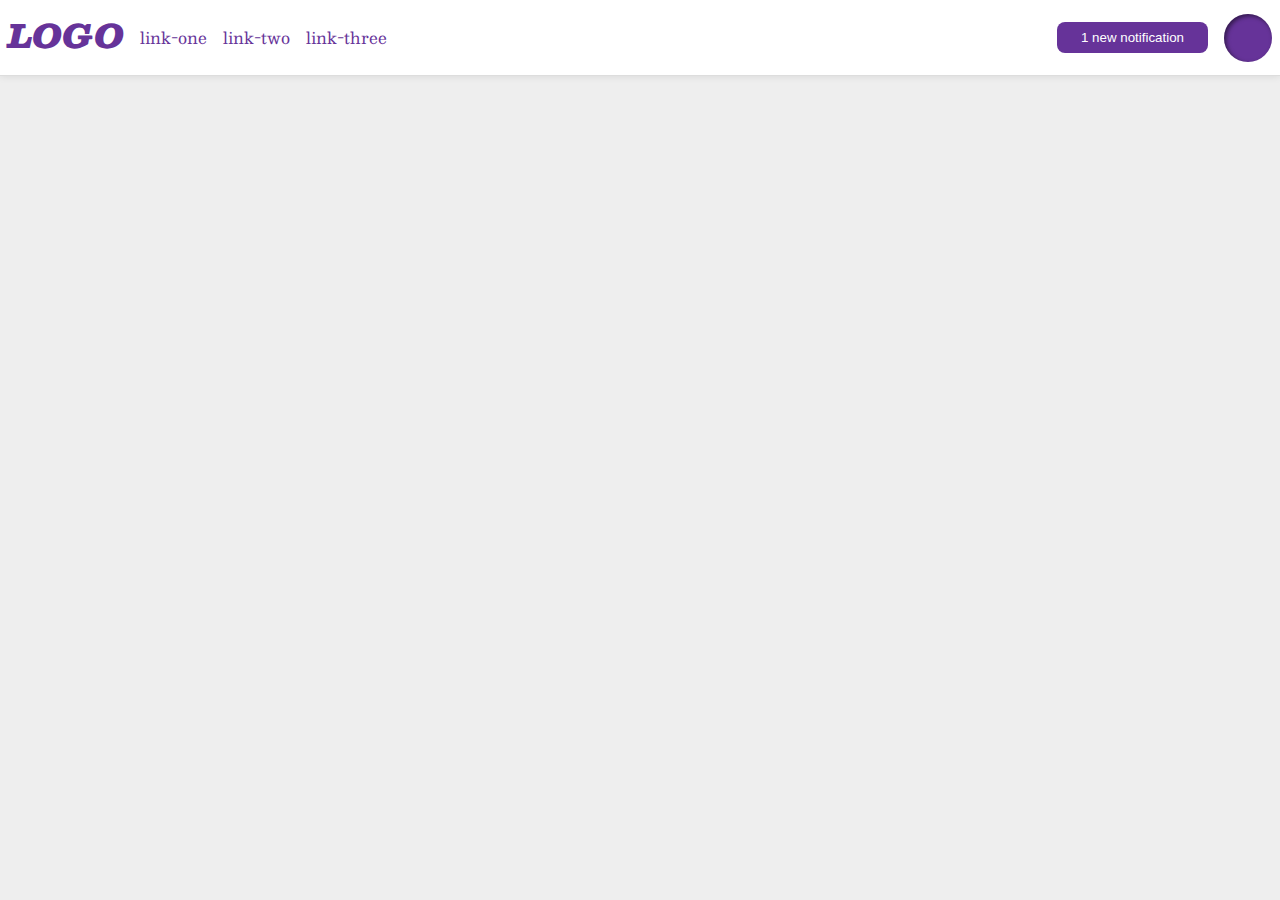
<file: flex/03-flex-header-2/index.html>
<!DOCTYPE html>
<html lang="en">
  <head>
    <meta charset="UTF-8">
    <meta http-equiv="X-UA-Compatible" content="IE=edge">
    <meta name="viewport" content="width=device-width, initial-scale=1.0">
    <title>Flex Header 2</title>
    <link rel="stylesheet" href="style.css">
  </head>
  <body>
    <div class="header">
      <div class="left-side">
        <div class="logo">
          LOGO
        </div>
        <ul class="links">
          <li><a href="google.com">link-one</a></li>
          <li><a href="google.com">link-two</a></li>
          <li><a href="google.com">link-three</a></li>
        </ul>
      </div>
      <div class="right-side">
        <button class="notifications">
          1 new notification
        </button>
        <div class="profile-image"></div>
      </div>
    </div>
  </body>
</html>
</file>
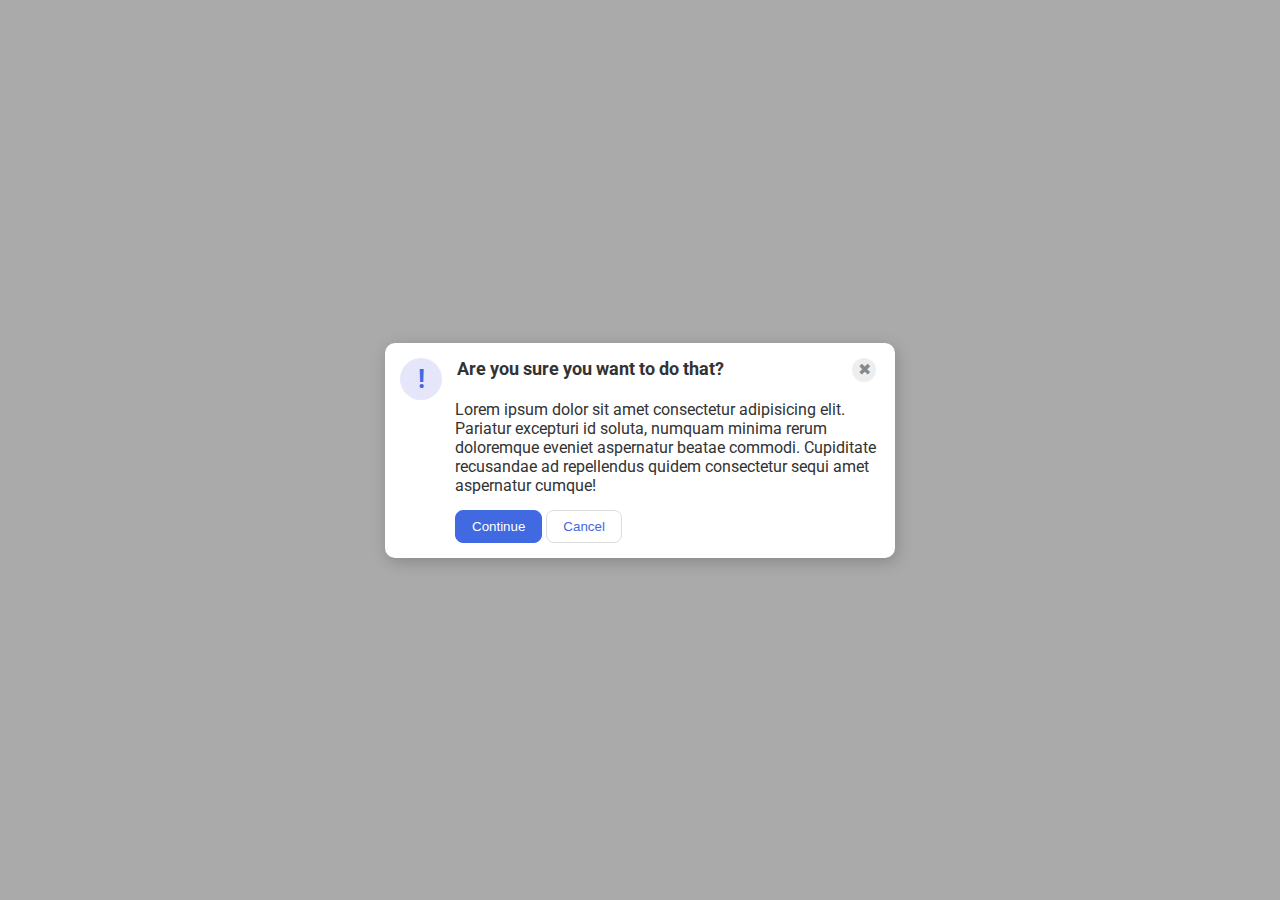
<file: flex/05-flex-modal/index.html>
<!DOCTYPE html>
<html lang="en">
  <head>
    <meta charset="UTF-8">
    <meta http-equiv="X-UA-Compatible" content="IE=edge">
    <meta name="viewport" content="width=device-width, initial-scale=1.0">
    <link rel="stylesheet" href="style.css">
    <title>Modal</title>
  </head>
  <body>
    <div class="modal">
      <div class="top">
        <div class="icon">!</div>
        <div class="header">Are you sure you want to do that?</div>
        <div class="close-button">✖</div>
      </div>
      <div class="text">Lorem ipsum dolor sit amet consectetur adipisicing elit. Pariatur excepturi id soluta, numquam minima rerum doloremque eveniet aspernatur beatae commodi. Cupiditate recusandae ad repellendus quidem consectetur sequi amet aspernatur cumque!</div>
      <div class="interact-buttons">
        <button class="continue">Continue</button>
        <button class="cancel">Cancel</button>
      </div>
    
    </div>
  </body>
</html>
</file>
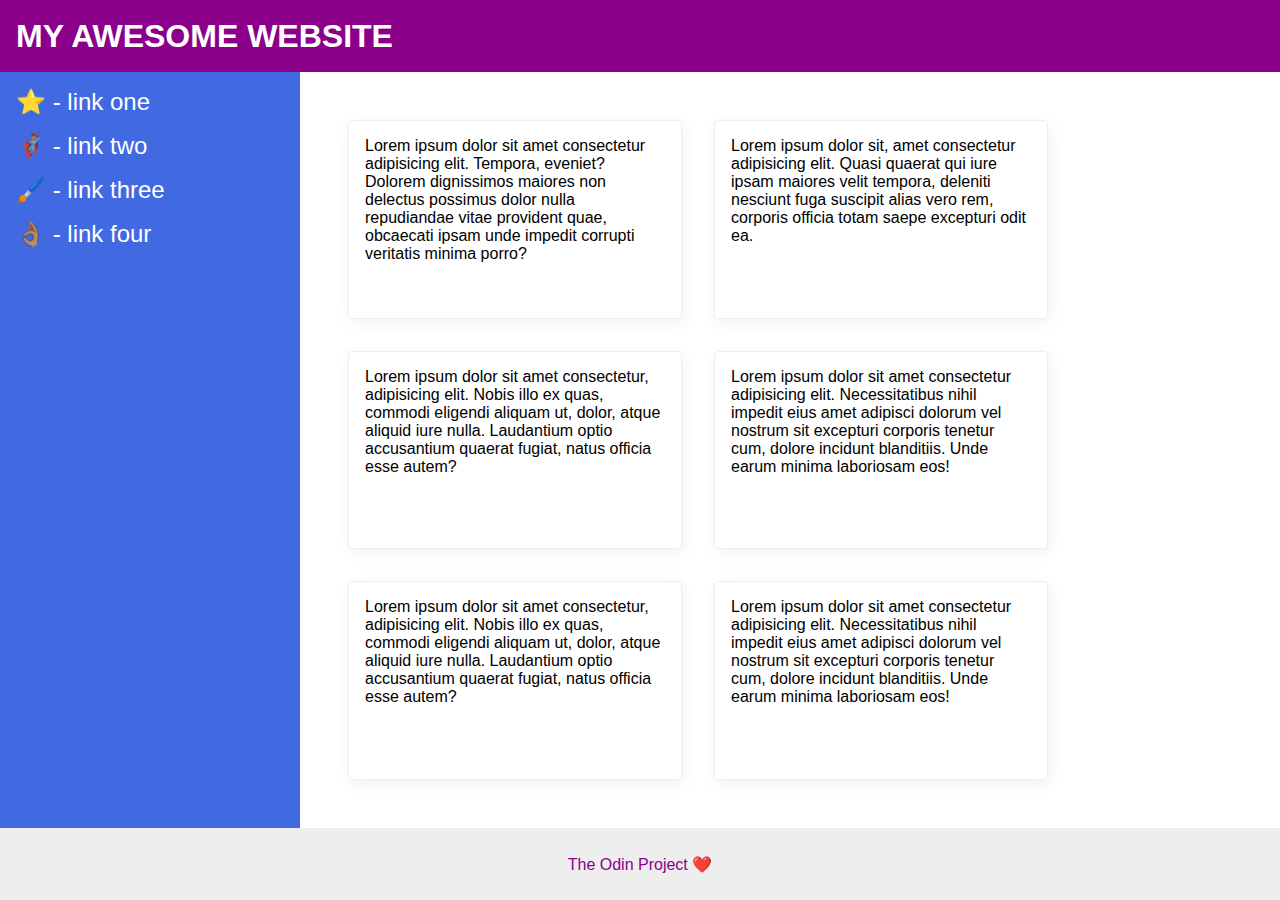
<file: flex/07-flex-layout-2/index.html>
<!DOCTYPE html>
<html lang="en">
  <head>
    <meta charset="UTF-8">
    <meta http-equiv="X-UA-Compatible" content="IE=edge">
    <meta name="viewport" content="width=device-width, initial-scale=1.0">
    <title>The Holy Grail</title>
    <link rel="stylesheet" href="style.css">
  </head>
  <body>
    <div class="header">
      MY AWESOME WEBSITE
    </div>
    
    <div class="center">
      <div class="sidebar">
        <ul>
          <li><a href="#">⭐ - link one</a></li>
          <li><a href="#">🦸🏽‍♂️ - link two</a></li>
          <li><a href="#">🖌️ - link three</a></li>
          <li><a href="#">👌🏽 - link four</a></li>
        </ul>
      </div>

      <div class="all-cards">
        <div class="card">Lorem ipsum dolor sit amet consectetur adipisicing elit. Tempora, eveniet? Dolorem dignissimos maiores non delectus possimus dolor nulla repudiandae vitae provident quae, obcaecati ipsam unde impedit corrupti veritatis minima porro?</div>
        <div class="card">Lorem ipsum dolor sit, amet consectetur adipisicing elit. Quasi quaerat qui iure ipsam maiores velit tempora, deleniti nesciunt fuga suscipit alias vero rem, corporis officia totam saepe excepturi odit ea.</div>
        <div class="card">Lorem ipsum dolor sit amet consectetur, adipisicing elit. Nobis illo ex quas, commodi eligendi aliquam ut, dolor, atque aliquid iure nulla. Laudantium optio accusantium quaerat fugiat, natus officia esse autem?</div>
        <div class="card">Lorem ipsum dolor sit amet consectetur adipisicing elit. Necessitatibus nihil impedit eius amet adipisci dolorum vel nostrum sit excepturi corporis tenetur cum, dolore incidunt blanditiis. Unde earum minima laboriosam eos!</div>
        <div class="card">Lorem ipsum dolor sit amet consectetur, adipisicing elit. Nobis illo ex quas, commodi eligendi aliquam ut, dolor, atque aliquid iure nulla. Laudantium optio accusantium quaerat fugiat, natus officia esse autem?</div>
        <div class="card">Lorem ipsum dolor sit amet consectetur adipisicing elit. Necessitatibus nihil impedit eius amet adipisci dolorum vel nostrum sit excepturi corporis tenetur cum, dolore incidunt blanditiis. Unde earum minima laboriosam eos!</div>
      </div>
    </div>

    <div class="footer">
      The Odin Project ❤️
    </div>
  </body>
</html>
</file>
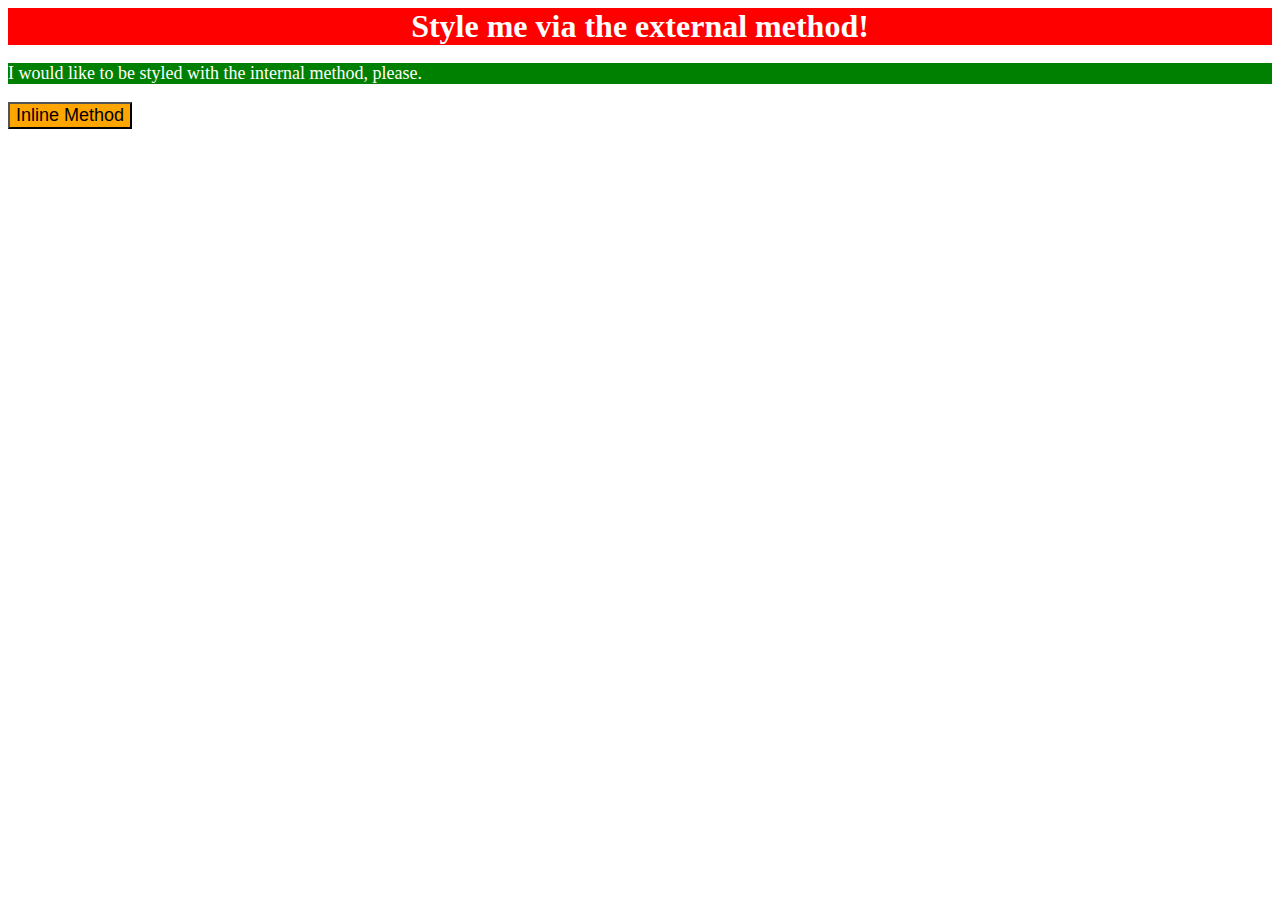
<file: foundations/01-css-methods/index.html>
<!DOCTYPE html>
<html lang="en">
  <head>
    <meta charset="UTF-8">
    <meta http-equiv="X-UA-Compatible" content="IE=edge">
    <meta name="viewport" content="width=device-width, initial-scale=1.0">
    <link rel="stylesheet" href="styles.css">
    <title>Methods for Adding CSS</title>
    <style>
      p {
        background-color: green;
        color: white;
        font-size: 18px;
      }
    </style>
  </head>
  <body>
    <div>Style me via the external method!</div>
    <p>I would like to be styled with the internal method, please.</p>
    <button style="background-color: orange; font-size: 18px;">Inline Method</button>
  </body>
</html>
</file>
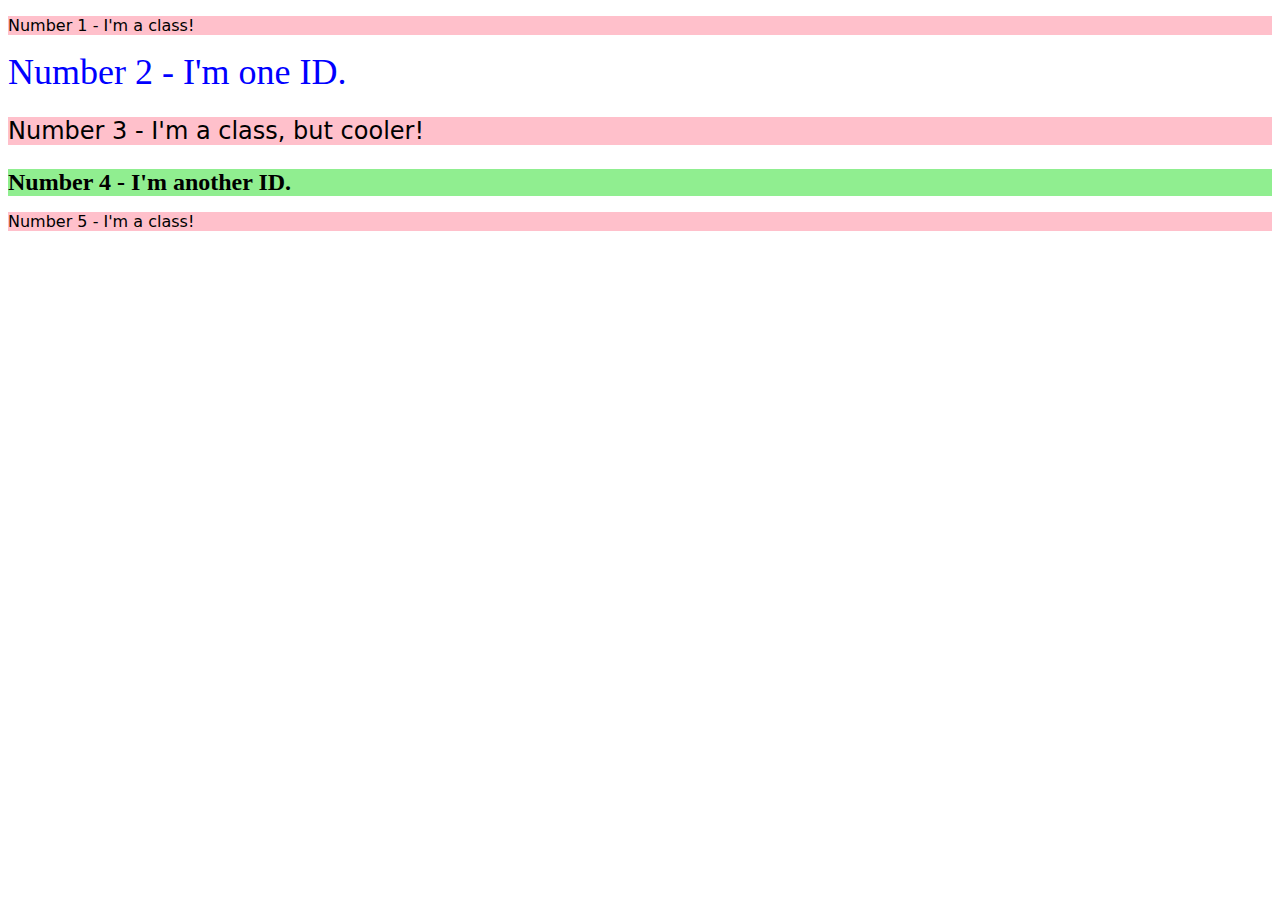
<file: foundations/02-class-id-selectors/index.html>
<!DOCTYPE html>
<html lang="en">
  <head>
    <meta charset="UTF-8">
    <meta http-equiv="X-UA-Compatible" content="IE=edge">
    <meta name="viewport" content="width=device-width, initial-scale=1.0">
    <title>Class and ID Selectors</title>
    <link rel="stylesheet" href="style.css">
  </head>
  <body>
    <p class="odd">Number 1 - I'm a class!</p>
    <div id="two">Number 2 - I'm one ID.</div>
    <p class="odd cooler">Number 3 - I'm a class, but cooler!</p>
    <div id="four">Number 4 - I'm another ID.</div>
    <p class="odd">Number 5 - I'm a class!</p>
  </body>
</html>
</file>
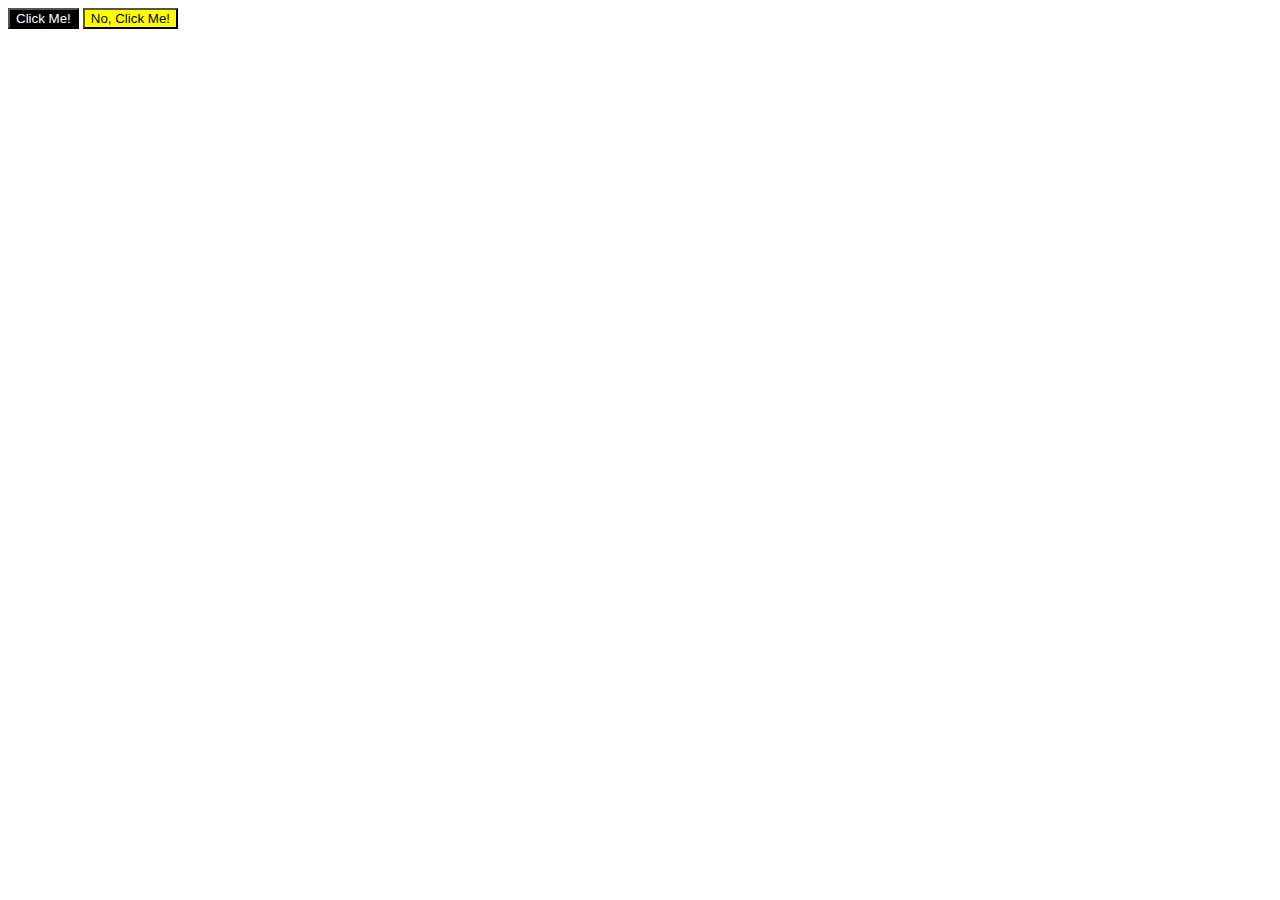
<file: foundations/03-grouping-selectors/index.html>
<!DOCTYPE html>
<html lang="en">
  <head>
    <meta charset="UTF-8">
    <meta http-equiv="X-UA-Compatible" content="IE=edge">
    <meta name="viewport" content="width=device-width, initial-scale=1.0">
    <title>Grouping Selectors</title>
    <link rel="stylesheet" href="style.css">
  </head>
  <body>
    <button class="first">Click Me!</button>
    <button class="second">No, Click Me!</button>
  </body>
</html>
</file>
<file: flex/03-flex-header-2/style.css>
/* this is some magical font-importing.  
you'll learn about it later. */
@import url('https://fonts.googleapis.com/css2?family=Besley:ital,wght@0,400;1,900&display=swap');

body {
  margin: 0;
  background: #eee;
  font-family: Besley, serif;
}

.header {
  background: white;
  border-bottom: 1px solid #ddd;
  box-shadow: 0 0 8px rgba(0,0,0,.1);
  padding: 8px;
  display: flex;
}

.left-side{
  display: flex;
  margin-right: auto;
  gap: 16px;
}


.links{
  padding: 0;
  display: flex;
  flex-direction: row;
  gap: 16px;
  
}

.right-side{
  display: flex;
  align-items: center;
  gap: 16px;
}

.profile-image {
  background: rebeccapurple;
  box-shadow: inset 2px 2px 4px rgba(0,0,0,.5);
  border-radius: 50%;
  width: 48px;
  height: 48px;
}

.logo {
  color: rebeccapurple;
  font-size: 32px;
  font-weight: 900;
  font-style: italic;
}

button {
  border: none;
  border-radius: 8px;
  background: rebeccapurple;
  color: white;
  padding: 8px 24px;
  
}

a {
  /* this removes the line under our links */
  text-decoration: none;
  color: rebeccapurple;
}

ul {
  list-style-type: none;
}
</file>
<file: flex/05-flex-modal/style.css>
@import url('https://fonts.googleapis.com/css2?family=Roboto:wght@400;700&display=swap');

html, body {
  height: 100%;
}

body {
  font-family: Roboto, sans-serif;
  margin: 0;
  background: #aaa;
  color: #333;
  /* I'll give you this one for free lol */
  display: flex;
  align-items: center;
  justify-content: center;
}

.modal {
  background: white;
  width: 480px;
  border-radius: 10px;
  box-shadow: 2px 4px 16px rgba(0,0,0,.2);
  display: flex;
  flex-direction: column;
  padding: 15px;
}

.top{
  display: flex;
  
}

.header{
  font-weight: bold;
  font-size: large;
  margin-left: 15px;
  margin-right: 128px;
}

.icon {
  color: royalblue;
  font-size: 26px;
  font-weight: 700;
  background: lavender;
  width: 42px;
  height: 42px;
  border-radius: 50%;
  display: flex;
  align-items: center;
  justify-content: center;
}

.close-button {
  background: #eee;
  border-radius: 50%;
  color: #888;
  font-weight: 400;
  font-size: 16px;
  height: 24px;
  width: 24px;
  display: flex;
  align-items: center;
  justify-content: center;
}

.text{
  margin-left: 55px;
  margin-bottom: 15px;
}

.interact-buttons{
  margin-left: 55px;
}

button {
  padding: 8px 16px;
  border-radius: 8px;
}

button.continue {
  background: royalblue;
  border: 1px solid royalblue;
  color: white;
}

button.cancel {
  background: white;
  border: 1px solid #ddd;
  color: royalblue;
}
</file>
<file: flex/07-flex-layout-2/style.css>
body {
  font-family: -apple-system, BlinkMacSystemFont, 'Segoe UI', Roboto, Oxygen, Ubuntu, Cantarell, 'Open Sans', 'Helvetica Neue', sans-serif;
  margin: 0;
  min-height: 100vh;
  display: flex;
  flex-direction: column;
  justify-content: space-between;
}

.header {
  height: 72px;
  background: darkmagenta;
  color: white;
  font-weight: 900;
  font-size: 32px;
  display: flex;
  align-items: center;
  padding-left: 16px;
}

.center {
  display: flex;
  flex: 1;
}

.footer {
  height: 72px;
  background: #eee;
  color: darkmagenta;
  display: flex;
  justify-content: center;
  align-items: center;
}

.sidebar {
  width: 300px;
  background: royalblue;
  box-sizing: border-box;
  flex-shrink: 0;
  padding: 16px;
}

.all-cards {
  display: flex;
  flex-wrap: wrap;
  padding: 32px;
}

.card {
  border: 1px solid #eee;
  box-shadow: 2px 4px 16px rgba(0,0,0,.06);
  border-radius: 4px;
  min-width: 300px;
  min-height: 154px;
  flex-basis: 0;
  padding: 16px;
  margin: 16px;
}

ul {
  list-style-type: none;
  margin: 0;
  padding: 0;
  display: flex;
  flex-direction: column;
  gap: 16px;
}

a {
  text-decoration: none;
  color: white;
  font-size: 24px;
}
</file>
<file: foundations/01-css-methods/styles.css>
div {
    background-color: red;
    color: white;
    font-size: 32px;
    text-align: center;
    font-weight: bold;
}
</file>
<file: foundations/02-class-id-selectors/style.css>
.odd{
    background-color: pink;
    font-family: Verdana, "DejaVu Sans", sans-serif;
}
#two{
    color: blue;
    font-size: 36px;
}
.cooler{
    font-size: 24px;
}
#four{
    background-color: lightgreen;
    font-size: 24px;
    font-weight: bold;
}
</file>
<file: foundations/03-grouping-selectors/style.css>
.first {
    background-color: black;
    color: white;
}
.second {
    background-color: yellow;
}
.first .second {
    font-size: 28px;
    font-family: Helvetica, "Times New Roman", sans-serif;
}
</file>
